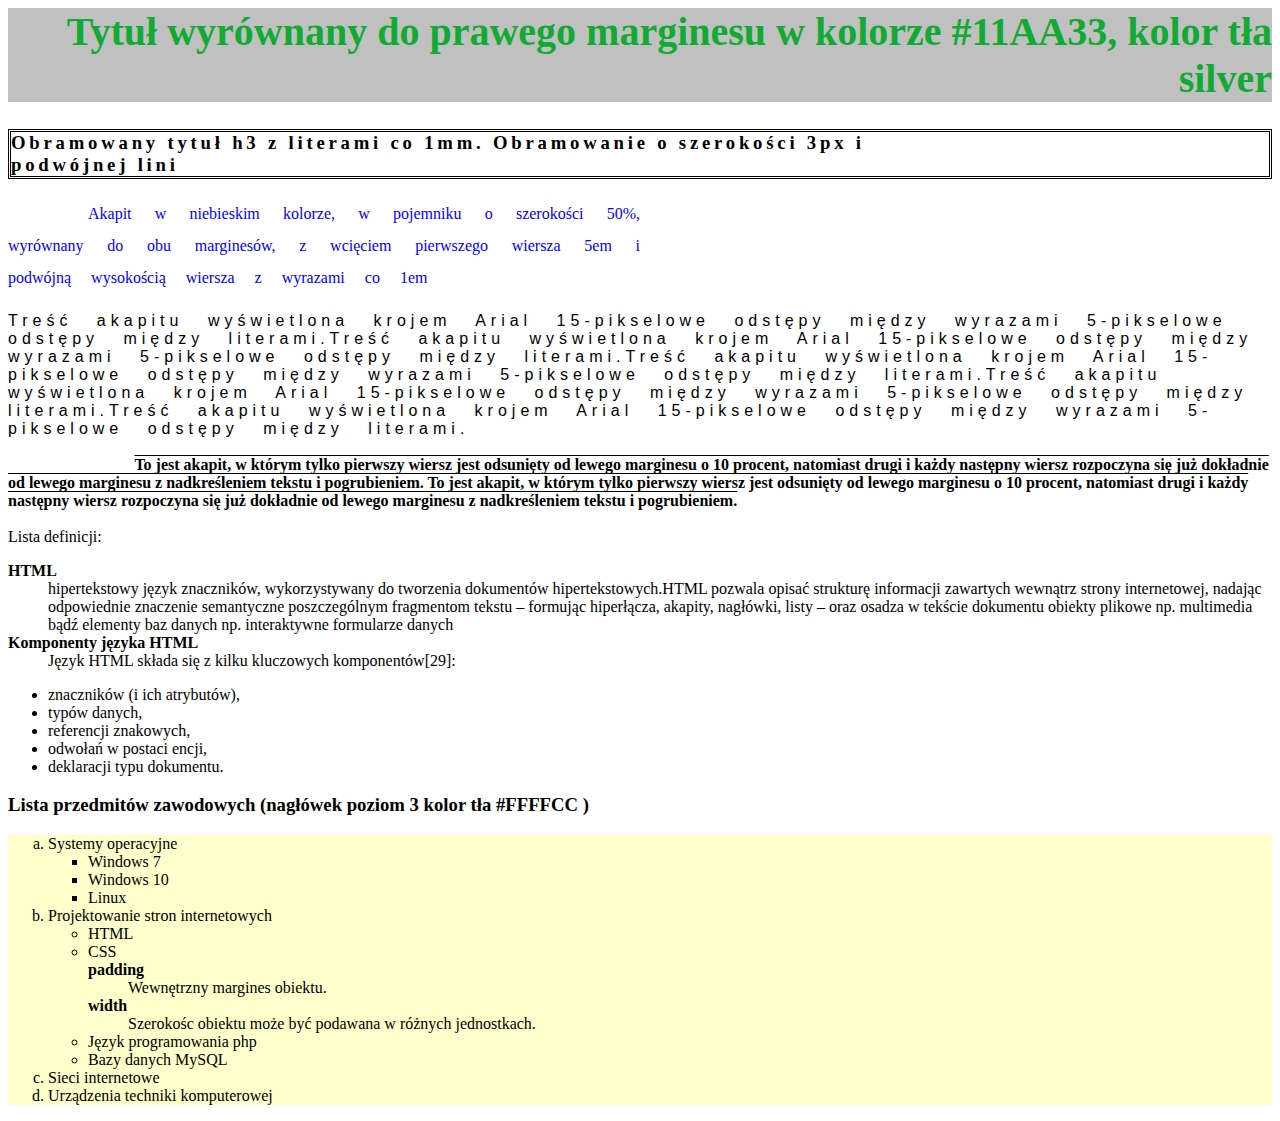
<file: index.html>
<!DOCTYPE html lang="pl">
<head>
<link rel="stylesheet" href="style.css" type="text/css">
<meta charset="UTF-8">
<title>Wykazy</title>
</head>

<body>
<h1>Tytuł wyrównany do prawego marginesu w kolorze #11AA33, kolor tła<br> silver</h1>
<h3>Obramowany tytuł h3 z literami co 1mm. Obramowanie o szerokości 3px i<br> podwójnej lini</h3>
<div class="a1">Akapit w niebieskim kolorze, w pojemniku o szerokości 50%, wyrównany do obu marginesów, z wcięciem pierwszego wiersza 5em i podwójną wysokością wiersza z wyrazami co 1em</div><br>
<div class="a2">Treść akapitu wyświetlona krojem Arial 15-pikselowe odstępy między wyrazami 5-pikselowe odstępy między literami.Treść akapitu wyświetlona krojem Arial 15-pikselowe odstępy między wyrazami 5-pikselowe odstępy między literami.Treść akapitu wyświetlona krojem Arial 15-pikselowe odstępy między wyrazami 5-pikselowe odstępy między literami.Treść akapitu wyświetlona krojem Arial 15-pikselowe odstępy między wyrazami 5-pikselowe odstępy między literami.Treść akapitu wyświetlona krojem Arial 15-pikselowe odstępy między wyrazami 5-pikselowe odstępy między literami.</div><br>
<div class="a3">To jest akapit, w którym tylko pierwszy wiersz jest odsunięty od lewego marginesu o 10 procent, natomiast drugi i każdy następny wiersz rozpoczyna się już dokładnie od lewego marginesu z nadkreśleniem tekstu i pogrubieniem. To jest akapit, w którym tylko pierwszy wiersz jest odsunięty od lewego marginesu o 10 procent, natomiast drugi i każdy następny wiersz rozpoczyna się już dokładnie od lewego marginesu z nadkreśleniem tekstu i pogrubieniem. </div><br>
Lista definicji:<br>
<dl>
  <dt>HTML</dt>
  <dd>hipertekstowy język znaczników, wykorzystywany do tworzenia dokumentów hipertekstowych.HTML pozwala      opisać strukturę informacji
    zawartych wewnątrz strony internetowej, nadając odpowiednie znaczenie semantyczne poszczególnym fragmentom tekstu – formując hiperłącza,
    akapity, nagłówki, listy – oraz osadza w tekście dokumentu obiekty plikowe np. multimedia bądź elementy baz danych np. interaktywne formularze danych</dd>
    <dt>Komponenty języka HTML</dt>
    <dd>Język HTML składa się z kilku kluczowych komponentów[29]:</dd>    
  </dl>
      <ul>
        <li>znaczników (i ich atrybutów),</li>
        <li>typów danych,</li>
        <li>referencji znakowych,</li>
        <li>odwołań w postaci encji,</li>
        <li>deklaracji typu dokumentu.</li>
      </ul>

<h3 style="border: none; letter-spacing: 0em;">Lista przedmitów zawodowych (nagłówek poziom 3 kolor tła #FFFFCC )</h3>
<div class="list">
  <ol  >
    <li style="list-style-type: lower-alpha;">Systemy operacyjne</li>
    <ul >
      <li style="list-style-type: square;">Windows 7</li>
      <li style="list-style-type: square;">Windows 10</li>
      <li style="list-style-type: square;">Linux</li>
    </ul>
    <li style="list-style-type: lower-alpha;">Projektowanie stron internetowych</li>
    <ul style="list-style-type:circle;">
      <li>HTML</li>
      <li>CSS</li>
      <dl>
        <dt>padding</dt>
        <dd>Wewnętrzny margines obiektu.</dd>
        <dt>width</dt>
        <dd>Szerokośc obiektu może być podawana w różnych jednostkach.</dd>
      </dl>
      <li>Język programowania php</li>
      <li>Bazy danych MySQL</li>
    </ul>
    <li style="list-style-type: lower-alpha;">Sieci internetowe</li>
    <li style="list-style-type: lower-alpha;">Urządzenia techniki komputerowej</li>
  </ol>
</div>
</body>
</html>
</file>
<file: style.css>
h1 {text-align: right; background-color: silver; color: #11AA33; font-size: 40px;}
h3{border: double 3px; letter-spacing: 1mm;}
.a1{color:blue;width: 50%; text-align: justify; text-indent: 5em; word-spacing: 1em; line-height:2em;}
.a2{font-family: Arial; word-spacing: 15px; letter-spacing: 5px;}
.a3{text-indent: 10%; font-weight: bold; text-decoration: overline;}
ul{list-style-type: disc;}
.list{background-color: #FFFFCC;}
dt{font-weight: bold;}
</file>
